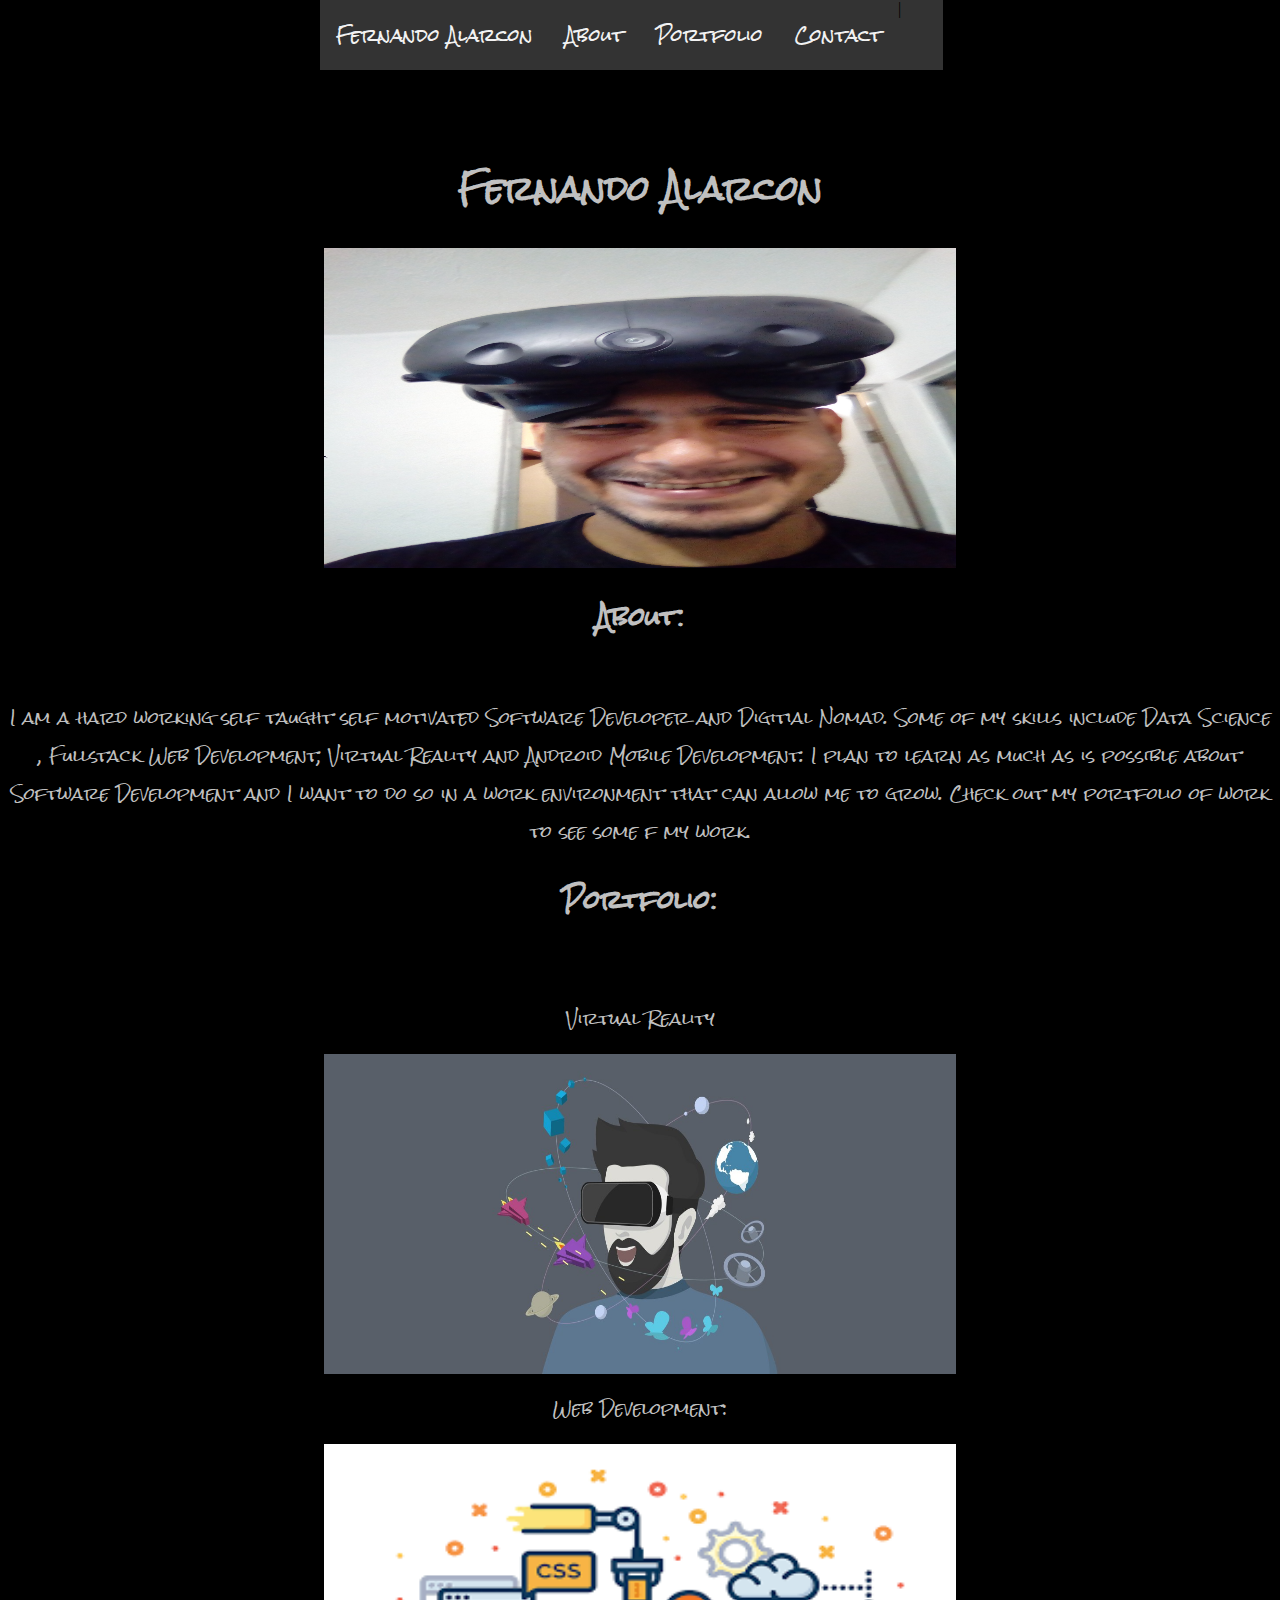
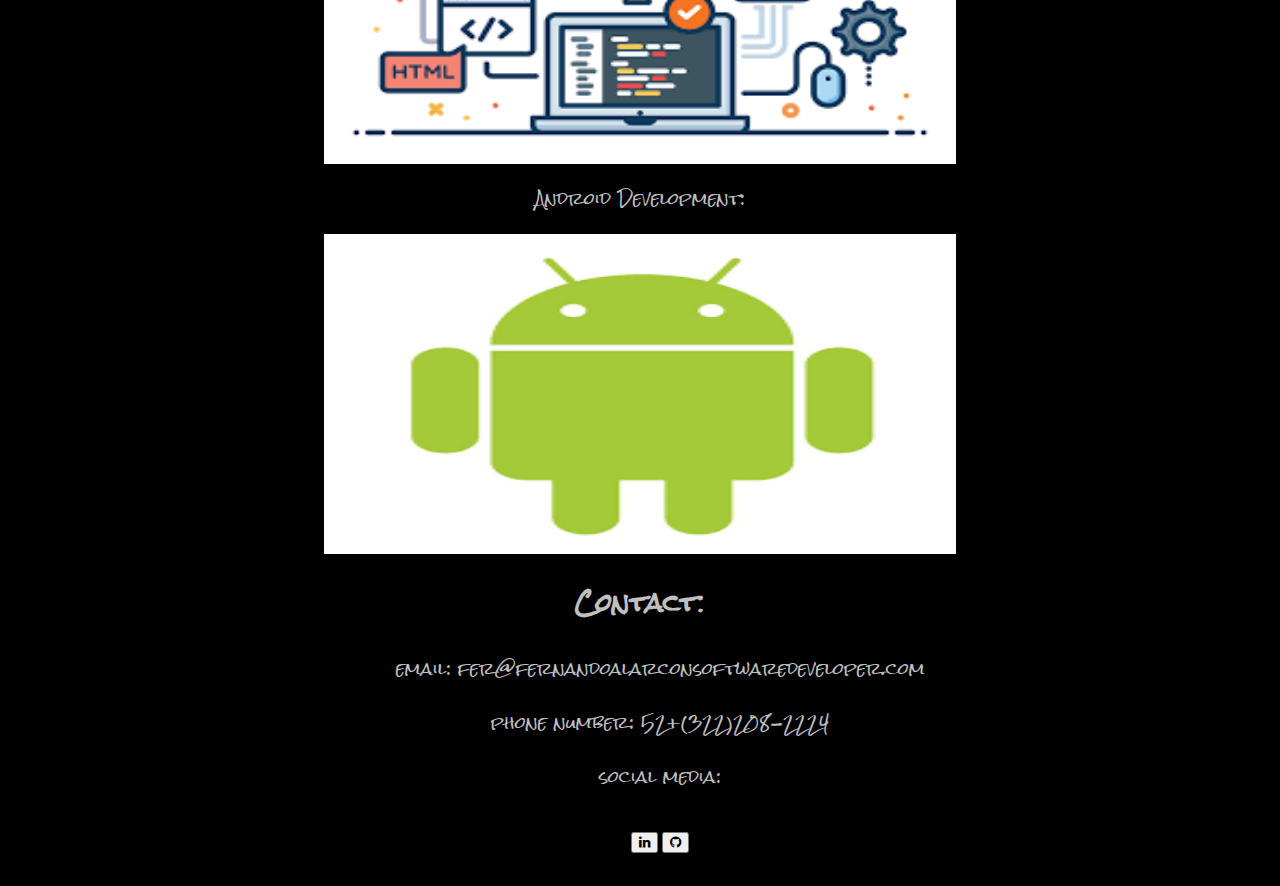
<file: index.html>
<!DOCTYPE html>
<html>
<head>
  <title></title>
  <link rel="icon" href="data:;base64,iVBORw0KGgo=">
  <link href="https://stackpath.bootstrapcdn.com/font-awesome/4.7.0/css/font-awesome.min.css" rel="stylesheet" integrity="sha384-wvfXpqpZZVQGK6TAh5PVlGOfQNHSoD2xbE+QkPxCAFlNEevoEH3Sl0sibVcOQVnN" crossorigin="anonymous">
  <link href="https://fonts.googleapis.com/css?family=Rock Salt" rel="stylesheet" type="text/css">
  <link rel="stylesheet" type="text/css" href="mystyle.css">
  <meta name="viewport" content="width=device-width, initial-scale">
</head>
<body>

  <div class="container-fluid">
    <div class="topnav">
      <nav >
          <a href="#">Fernando Alarcon</a> |
        
          <a href="#about">About</a> 
          <a href="#portfolio">Portfolio</a> 
          <a href="#contact">Contact</a> 
      </nav>
     </div>
    <h1 class="text-center">Fernando Alarcon</h1>
    <div class="center-block" id="about">
      <a href="about"></a>
      <img src="Img/Me.png">
      <h2 class="text-center">About:</h2>
      <br>
        <p class="text-center">I am a hard working self taught self motivated Software Developer and Digitial Nomad. Some of my skills include Data Science , Fullstack Web Development, Virtual Reality and Android Mobile Development. I plan to learn as much as is possible about Software Development and I want to do so in a work environment that can allow me to grow. Check out my portfolio of work to see some f my work. </p>
    </div>
    <div class="center-block" id="portfolio">
      <a href="portfolio"></a>
      <h2 class="text-center">Portfolio:</h2>
      <br></br>
      <div class="row">
        <div class="col-xs-6">
          <p>Virtual Reality</p>
          <a href="VR/VRMain.html"><img class ="img-responsive center-block img-rounded img-thumbnail" src="Img/vr.jpg"></a>
          <p>Web Development:</p>
          <a href="WebDev/webDevMain.html"><img class="img-responsive center-block img-rounded img-thumbnail" src="Img/WebDev.png"></a>
          <p>Android Development:</p>
          <a href="Android/AndroidMain.html"><img class="img-responsive center-block img-rounded img-thumbnail" src="Img/Android.png"></a>
        </div>
      </div>
      <div class="text-center" id="contact">
        <a href="contact" target="_blank"></a>
        <h2 class="text-center">Contact:</h2>
        <ul>

          <p>email: fer@fernandoalarconsoftwaredeveloper.com</p>
          <p>phone number: 52+(322)208-2224
          </p>
          <p>social media:</p>
          <ul class="icons">
           <a href="https://www.linkedin.com/in/fer408" target="_blank"> <button class="btn btn-primary"><i class="fa fa-linkedin"></i></button></a>
            <a href="https://github.com/fer408" target="_blank"> <button class="btn btn-danger"><i class="fa fa-github"></i></button></a>
          </ul>
        </ul>
      </div>
    </div>
  </div>
</body>
</html>
</file>
<file: mystyle.css>
.topnav {
    background-color: #333;
    overflow: hidden;
    position: fixed;
    width:38.93rem;
    margin-left: 19.5rem;
    margin-right: 18rem;
}

.topnav a {
    float: left;
    color: #f2f2f2;
    text-align: center;
    padding: .9rem 1rem;
    text-decoration: none;
    font-size: 1.07rem;
}

.topnav a:hover {
    background-color: #ddd;
    color: black;
}

.topnav a.active {
    background-color: #4CAF50;
    color: white;
}



.topnav {
    background-color: #333;
    overflow: hidden;
    position: fixed;
    top: 0;
    margin-right: 18rem;
}

.topnav a {
    float: left;
    color: #f2f2f2;
    text-align: center;
    padding: .92rem 1rem;
    text-decoration: none;
    font-size: 1.07rem;
}

.topnav a:hover {
    background-color: #ddd;
    color: black;
}

.topnav a.active {
    background-color: #4CAF50;
    color: white;
}
body {
  background-color: black;
  
}
.about{
  width:38.93rem;
}
h1 {
  font-family: Rock Salt;
  color: silver;
  text-align: center;
  margin-top:9.35rem; 
}
h2 {
  font-family: Rock Salt;
  color: silver;
  text-align: center;
}

p {
  font-family: Rock Salt;
  color: silver;
  text-align: center;
}

li {
  font-family: Rock Salt;
  color: silver;
}

a {
  font-family: Rock Salt;
  color: silver;

}
button {
  margin: 0 auto;
}
img{
  display: block;
  margin-left: auto;
  margin-right: auto;
  width: 50%;
  height: 20rem;
}
.icons{
  margin: auto;
  width: 3.6875rem;
  padding: .6rem;
}
.videos{
  margin: auto;
  margin-left: 19.5rem;
}
h5{
  color:silver;
  font-family: Rock Salt;
  text-align: center;
}
</file>
